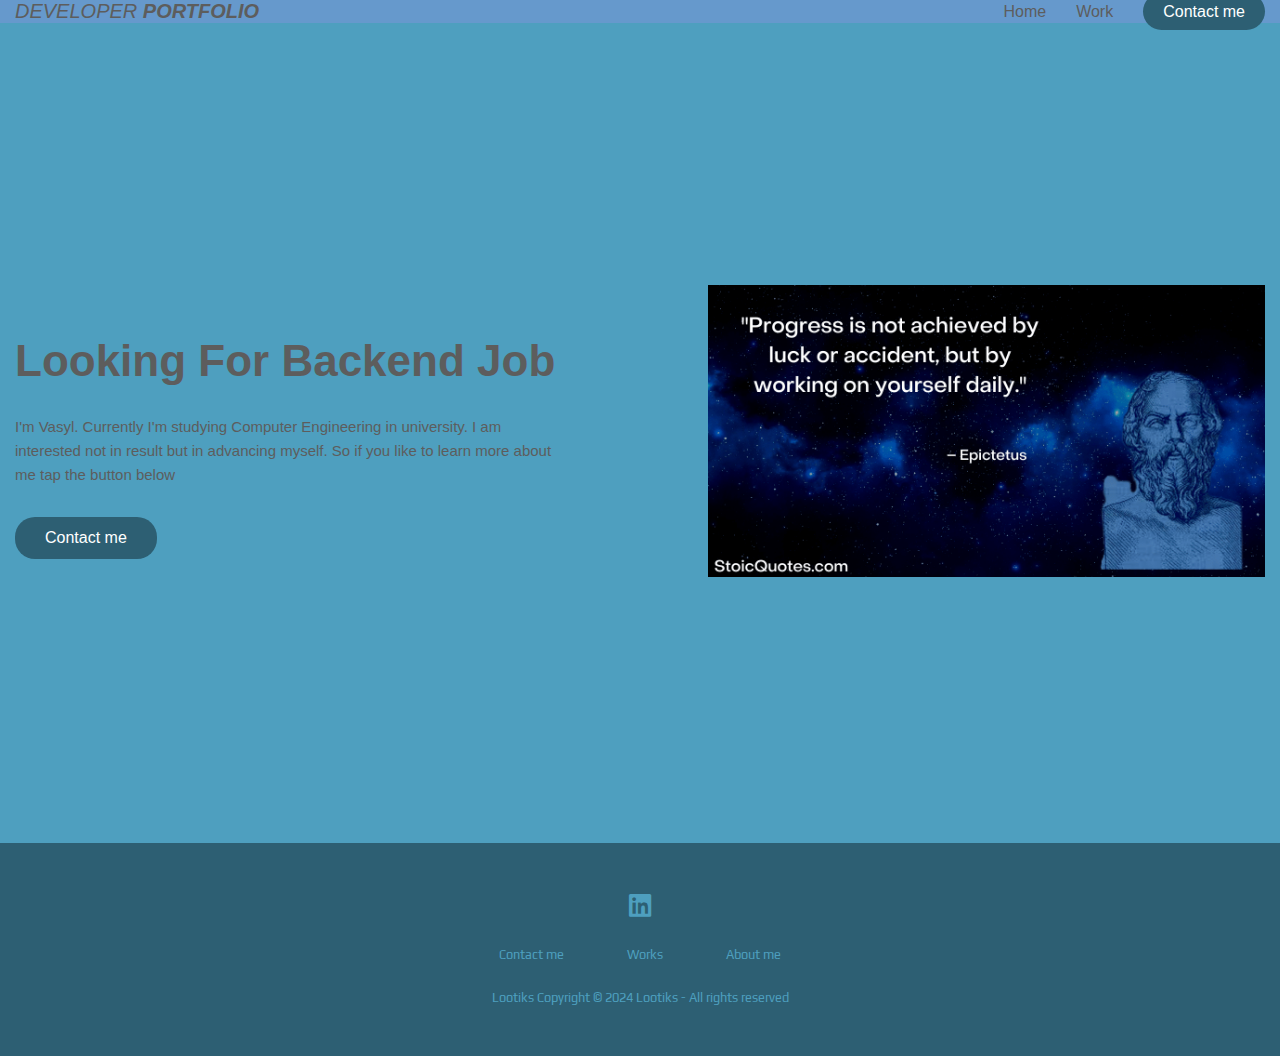
<file: portfolio/index.html>
<!DOCTYPE html>
<html> 
<head>
  <meta charset="UTF-8">
  <meta name="viewport" content="width=device-width, initial-scale=1.0">
  <link rel="stylesheet" href="main.css">
  <link rel="preconnect" href="https://fonts.gstatic.com">
  <link href="https://fonts.googleapis.com/css2?family=Fredoka+One&family=Play&display=swap" rel="stylesheet">
  <link rel="stylesheet" href="https://cdnjs.cloudflare.com/ajax/libs/font-awesome/6.0.0-beta3/css/all.min.css">
  <title>Home page</title>
</head> 
 <body>
  <div class="landing-page">
        <header>
<div class="container">
    <a href="#" class="logo">Developer <b>Portfolio</b></a>
    <ul class="links">
        <li><a href="index.html">Home</a></li>
        <li><a href="work.html">Work</a></li>
        <li id='getstarted'><a class="button" href="contact.html">Contact me</a></li>
    </ul>
</div>

        </header>
        <div class="content">
          <div class="container">
            <div class="info">
              <h1>Looking For Backend Job</h1>
              <p>I'm Vasyl. Currently I'm studying Computer Engineering in university. I am interested not in result but in advancing myself. So if you like to learn more about me tap the button below</p>
              <a class="button" href="contact.html">Contact me</a>
            </div>
            <div class="image">
              <img src="images/14.png">
            </div>
          </div>
        </div>
      </div>



<footer>
<div class="footer">
<div class="row">
<a href="https://www.linkedin.com/in/vasyl-kosyk-411b44298"><i class="fa-brands fa-linkedin"></i></a>
</div>

<div class="row">
<ul>
          <li><a href="contact.html">Contact me</a></li>
          <li><a href="work.html">Works</a></li>
          <li><a href="index.html">About me</a></li>
</ul>
</div>

<div class="row">
Lootiks Copyright © 2024 Lootiks - All rights reserved 
</div>
</div>
</footer>
</body> 
</html>
</file>
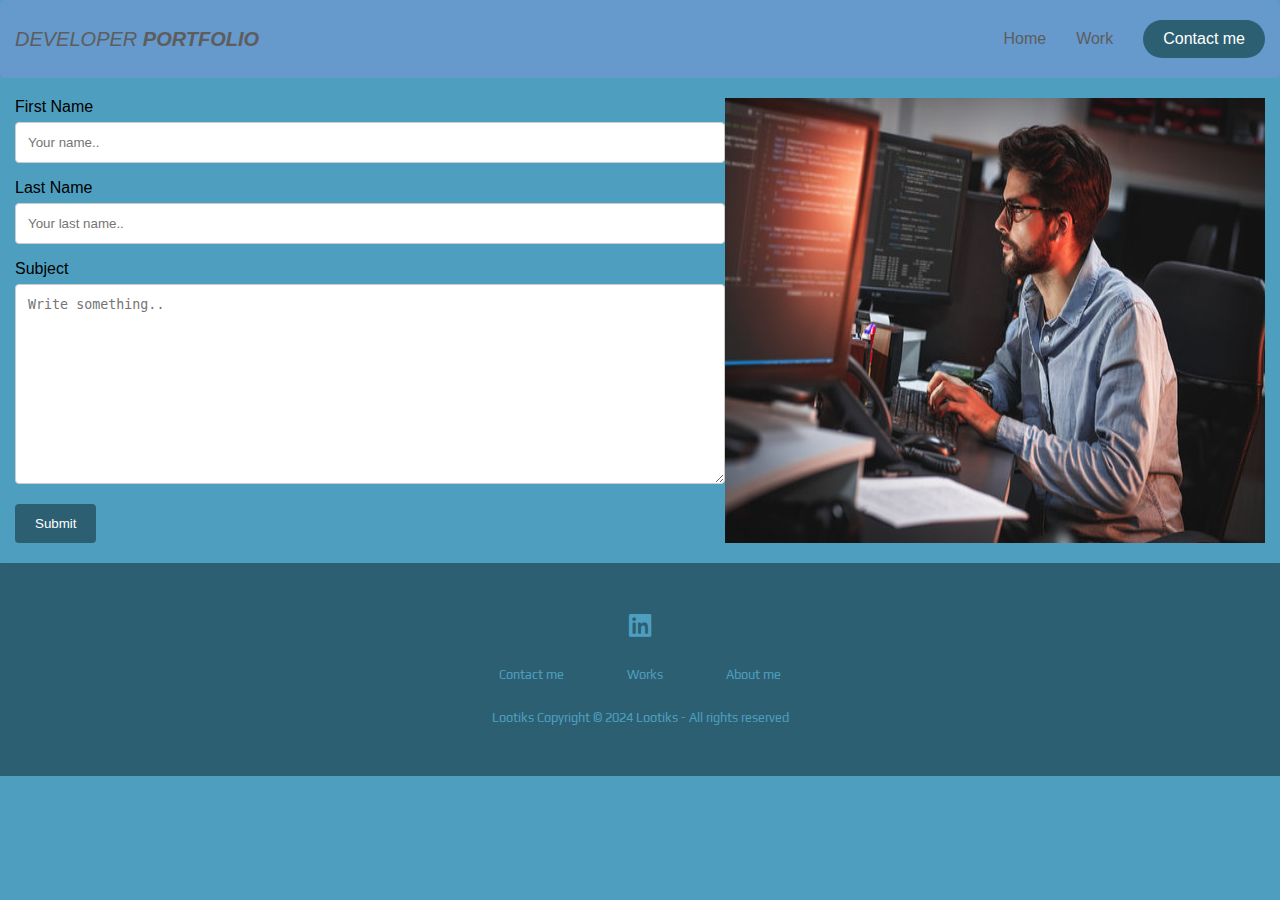
<file: portfolio/contact.html>
<!DOCTYPE html>
<html lang="en">
<head>
  <meta charset="UTF-8">
  <meta name="viewport" content="width=device-width, initial-scale=1.0">
  <link rel="stylesheet" href="contact.css">
  <link href="https://fonts.googleapis.com/css2?family=Lora:ital,wght@0,400..700;1,400..700&display=swap" rel="stylesheet">
  <link rel="preconnect" href="https://fonts.gstatic.com">
  <link href="https://fonts.googleapis.com/css2?family=Fredoka+One&family=Play&display=swap" rel="stylesheet">
  <link rel="stylesheet" href="https://cdnjs.cloudflare.com/ajax/libs/font-awesome/6.0.0-beta3/css/all.min.css">
  <title>Contact page</title>
</head>
<body>
    <div class="landing-page">
       <header>
<div class="container">
   <a href="#" class="logo">Developer <b>Portfolio</b></a>
   <ul class="links">
       <li><a href="index.html">Home</a></li>
       <li><a href="work.html">Work</a></li>
       <li id='getstarted'><a href="contact.html">Contact me</a></li>
   </ul>
</div>

       </header>


       
         </div>
       </div>
     </div>
     <!-- End Landing Page -->


 <main>
   <div class="content">
           <div class="container">

 <form action="action_page.php">

   <label for="fname">First Name</label>
   <input type="text" id="fname" name="firstname" placeholder="Your name..">

   <label for="lname">Last Name</label>
   <input type="text" id="lname" name="lastname" placeholder="Your last name..">
   
   <label for="subject">Subject</label>
   <textarea id="subject" name="subject" placeholder="Write something.." style="height:200px"></textarea>

   <input type="submit" value="Submit">

 </form>

<img src="images/360_F_335348056_yY8QyHP966KePjyutnns1Puwt2bnngZc.jpg">


</div>
<footer>
    <div class="footer">
    <div class="row">
    <a href="https://www.linkedin.com/in/vasyl-kosyk-411b44298"><i class="fa-brands fa-linkedin"></i></a>
    </div>
    
    <div class="row">
    <ul>
              <li><a href="contact.html">Contact me</a></li>
              <li><a href="work.html">Works</a></li>
              <li><a href="index.html">About me</a></li>
    </ul>
    </div>
    
    <div class="row">
    Lootiks Copyright © 2024 Lootiks - All rights reserved 
    </div>
    </div>
    </footer>
    </body>
</html>
</file>
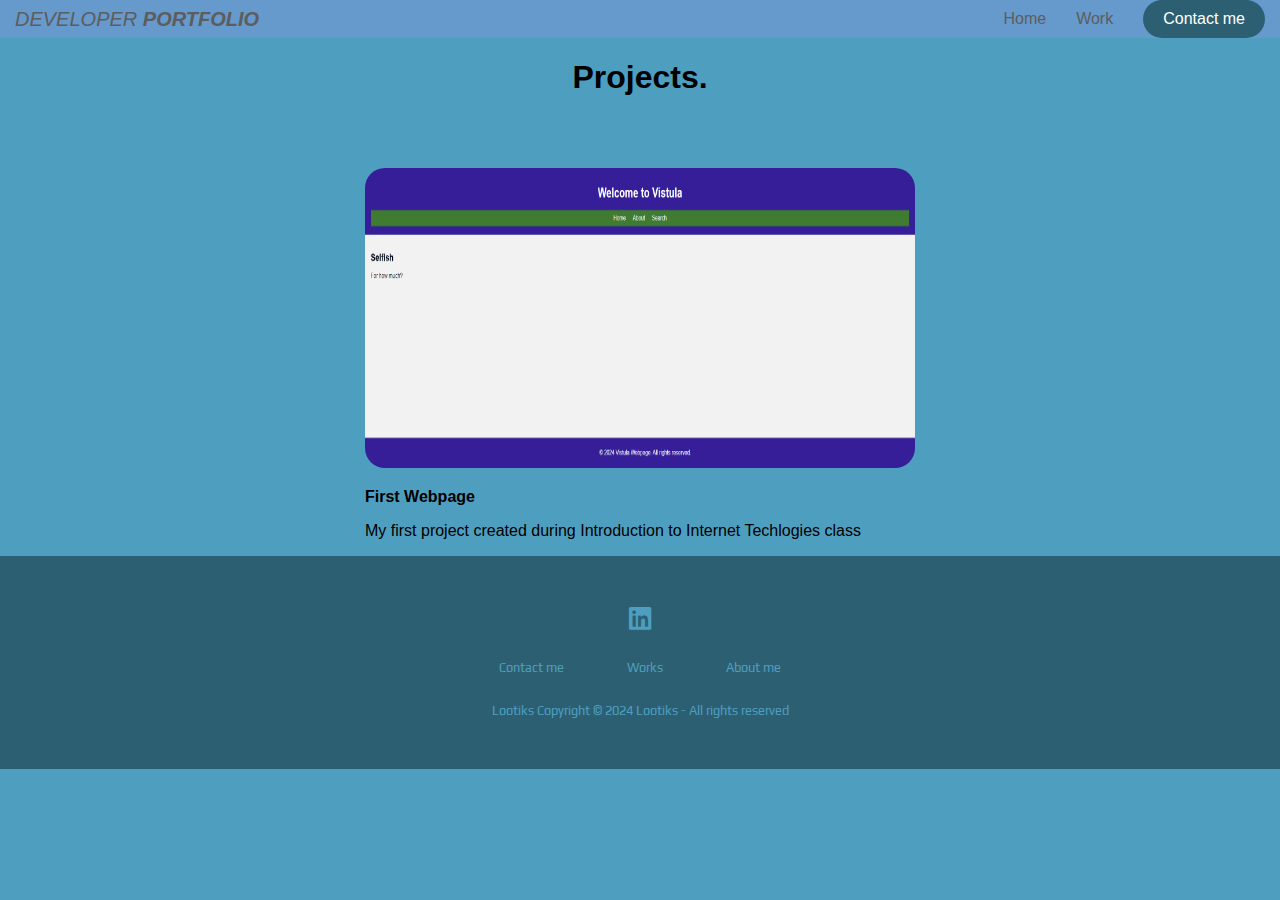
<file: portfolio/work.html>
<!DOCTYPE html>
<html lang="en">
<head>
  <meta charset="UTF-8">
  <meta name="viewport" content="width=device-width, initial-scale=1.0">
  <link rel="stylesheet" href="work.css">
  <link href="https://fonts.googleapis.com/css2?family=Lora:ital,wght@0,400..700;1,400..700&display=swap" rel="stylesheet">
  <link rel="preconnect" href="https://fonts.gstatic.com">
  <link href="https://fonts.googleapis.com/css2?family=Fredoka+One&family=Play&display=swap" rel="stylesheet">
  <link rel="stylesheet" href="https://cdnjs.cloudflare.com/ajax/libs/font-awesome/6.0.0-beta3/css/all.min.css">
  <title>Work page</title>
</head>
<div class="landing-page">
    <header>
<div class="container">
<a href="#" class="logo">Developer <b>Portfolio</b></a>
<ul class="links">
    <li><a href="index.html">Home</a></li>
    <li><a href="work.html">Work</a></li>
    <li id='getstarted'><a href="contact.html">Contact me</a></li>
</ul>
</div>

    </header>
    <body>
        <main>
          <h1>Projects.</h1>
          <div id="container">
            <div class="projects">
          <div class="project">
            <img src="images/hNSySrO.png">
            <p class="name"><span>First Webpage</span></p>
            <p class="description">My first project created during Introduction to Internet Techlogies class</p>
          </div>
          </div>
            </div>
        </main>
        <footer>
            <div class="footer">
            <div class="row">
            <a href="https://www.linkedin.com/in/vasyl-kosyk-411b44298"><i class="fa-brands fa-linkedin"></i></a>
            </div>
            
            <div class="row">
            <ul>
                      <li><a href="contact.html">Contact me</a></li>
                      <li><a href="work.html">Works</a></li>
                      <li><a href="index.html">About me</a></li>
            </ul>
            </div>
            
            <div class="row">
            Lootiks Copyright © 2024 Lootiks - All rights reserved 
            </div>
            </div>
            </footer>
            </body> 
            </html>
</file>
<file: portfolio/main.css>
.links li a {
    color: #5d5d5d; /* Set the text color to white */
 /* Remove underline from links */
}

/* This will make only the "Get Started" link text white */
#getstarted a {
    color: white;
}


body {
  font-family: 'Open Sans', sans-serif;
  background: #4E9FBF;
  margin:0;
}
a {
  text-decoration: none;
}
ul {
  list-style: none;
  padding: 0;
  margin: 0;
  
}
.container {
  padding-left: 15px;
  padding-right: 15px;
  margin-left: auto;
  margin-right: auto;
  
}


/* Start Landing Page */
.landing-page header {
  min-height: 80px;
  display: flex;
}

  .landing-page header {
    min-height: auto;
    display: initial;
  }

.landing-page header .container {
  display: flex;
  align-items: center;
  justify-content: space-between;
  background:#6699CC;
}

.landing-page header .logo {
  color: #5d5d5d;
  font-style: italic;
  text-transform: uppercase;
  font-size: 20px;
}

.landing-page header .links {
  display: flex;
  align-items: center;
}

.landing-page header .links li {
  margin-left: 30px;
  color: #5d5d5d;
  cursor: pointer;
  transition: .3s;
}

.landing-page header .links li .button {
  border-radius: 20px;
  padding: 10px 20px;
  color: #FFF;
  background-color: #2D5F73;
}

.landing-page .content .container {
  display: flex;
  align-items: center;
  justify-content: space-between;
  gap: 140px;
  min-height: calc(100vh - 80px);
}

.landing-page .content .info h1 {
  color: #5d5d5d;
  font-size: 44px;
}
.landing-page .content .info p {
  margin: 0;
  line-height: 1.6;
  font-size: 15px;
  color: #5d5d5d;
}
.landing-page .content .info .button {
  display: inline-block;
  text-align: center;
  text-decoration: none;
  transition: background-color 0.3s ease;
border: 0;
border-radius: 20px;
padding: 12px 30px;
margin-top: 30px;
cursor: pointer;
color: #FFF;
background-color: #2D5F73;
}


.landing-page .content .image img {
  max-width: 100%;
}
/* End Landing Page */
.footer{
background:#2D5F73;
padding:30px 0px;
font-family: 'Play', sans-serif;
text-align:center;
}

.footer .row{
width:100%;
margin:1% 0%;
padding:0.6% 0%;
color:#4E9FBF;
font-size:0.8em;
}

.footer .row a{
text-decoration:none;
color:#4E9FBF;
transition:0.5s;
}

.footer .row a:hover{
color:#fff;
}

.footer .row ul{
width:100%;
}

.footer .row ul li{
display:inline-block;
margin:0px 30px;
}

.footer .row a i{
font-size:2em;
margin:0% 1%;
}

@media (max-width:720px){
.footer{
text-align:left;
padding:5%;
}
.footer .row ul li{
display:block;
margin:10px 0px;
text-align:left;
}
.footer .row a i{
margin:0% 3%;
}
}
</file>
<file: portfolio/contact.css>
.links li a {
    color: #5d5d5d; /* Set the text color to white */
 /* Remove underline from links */
}

/* This will make only the "Get Started" link text white */
#getstarted a {
    color: white;
}
input[type=text], select, textarea {
  width: 100%; /* Full width */
  padding: 12px; /* Some padding */ 
  border: 1px solid #ccc; /* Gray border */
  border-radius: 4px; /* Rounded borders */
  box-sizing: border-box; /* Make sure that padding and width stays in place */
  margin-top: 6px; /* Add a top margin */
  margin-bottom: 16px; /* Bottom margin */
  resize: vertical /* Allow the user to vertically resize the textarea (not horizontally) */
}

/* Style the submit button with a specific background color etc */
input[type=submit] {
  background-color: #2D5F73;
  color: white;
  padding: 12px 20px;
  border: none;
  border-radius: 4px;
  cursor: pointer;
}

/* When moving the mouse over the submit button, add a darker green color */
input[type=submit]:hover {
  background-color: #2D5F73;
}

/* Add a background color and some padding around the form */
.container {
  border-radius: 5px;
  background-color: #f2f2f2;
  padding: 20px;
}


body {
  font-family: 'Open Sans', sans-serif;
  background: #4E9FBF;
  margin:0;
  
}
a {
  text-decoration: none;
}
ul {
  list-style: none;
  padding: 0;
  margin: 0;
  
}
.container {
  padding-left: 15px;
  padding-right: 15px;
  margin-left: auto;
  margin-right: auto;
  display:flex;
  background:#4E9FBF
  
}

main{
  background:;
  width:100%;
}
img{
  margin-left:auto;
}
/* Start Landing Page */
.landing-page header {
  min-height: 80px;
  display: flex;
}

  .landing-page header {
    min-height: auto;
    display: initial;
  }

.landing-page header .container {
  display: flex;
  align-items: center;
  justify-content: space-between;
  background:#6699CC;
}

.landing-page header .logo {
  color: #5d5d5d;
  font-style: italic;
  text-transform: uppercase;
  font-size: 20px;
}

.landing-page header .links {
  display: flex;
  align-items: center;
}

.landing-page header .links li {
  margin-left: 30px;
  color: #5d5d5d;
  cursor: pointer;
  transition: .3s;
}

.landing-page header .links li:last-child {
  border-radius: 20px;
  padding: 10px 20px;
  color: #FFF;
  background-color: #2D5F73;
}

.landing-page .content .container {
  display: flex;
  align-items: center;
  justify-content: space-between;
  gap: 140px;
  min-height: calc(100vh - 80px);
}

.landing-page .content .info h1 {
  color: #5d5d5d;
  font-size: 44px;
}
.landing-page .content .info p {
  margin: 0;
  line-height: 1.6;
  font-size: 15px;
  color: #5d5d5d;
}
.landing-page .content .info button {
  border: 0;
  border-radius: 20px;
  padding: 12px 30px;
  margin-top: 30px;
  cursor: pointer;
  color: #FFF;
  background-color: #2D5F73;
}
.landing-page .content .image img {
  max-width: 100%;
}
/* End Landing Page */
.footer{
background:#2D5F73;
padding:30px 0px;
font-family: 'Play', sans-serif;
text-align:center;
}

.footer .row{
width:100%;
margin:1% 0%;
padding:0.6% 0%;
color:#4E9FBF;
font-size:0.8em;
}

.footer .row a{
text-decoration:none;
color:#4E9FBF;
transition:0.5s;
}

.footer .row a:hover{
color:#fff;
}

.footer .row ul{
width:100%;
}

.footer .row ul li{
display:inline-block;
margin:0px 30px;
}

.footer .row a i{
font-size:2em;
margin:0% 1%;
}

@media (max-width:720px){
.footer{
text-align:left;
padding:5%;
}
.footer .row ul li{
display:block;
margin:10px 0px;
text-align:left;
}
.footer .row a i{
margin:0% 3%;
}
</file>
<file: portfolio/work.css>
.links li a {
    color: #5d5d5d; /* Set the text color to white */
 /* Remove underline from links */
}

/* This will make only the "Get Started" link text white */
#getstarted a {
    color: white;
}


body {
  font-family: 'Open Sans', sans-serif;
  background: #4E9FBF;
  margin:0;
  text-align:center;
}
#container{
  display:flex;
}
.projects{
  margin:auto;
}
.project{
  margin-top:50px;
  text-align:left;
}

.project img{
  width:550px;
  height:300px;
  border-radius:20px;
  
}
.name{
  font-weight:600;
}
p{
  margin-left:0;
}
a {
  text-decoration: none;
}
ul {
  list-style: none;
  padding: 0;
  margin: 0;
  
}
.container {
  padding-left: 15px;
  padding-right: 15px;
  margin-left: auto;
  margin-right: auto;
  
}


/* Start Landing Page */
.landing-page header {
  min-height: 80px;
  display: flex;
}

  .landing-page header {
    min-height: auto;
    display: initial;
  }

.landing-page header .container {
  display: flex;
  align-items: center;
  justify-content: space-between;
  background:#6699CC;
}

.landing-page header .logo {
  color: #5d5d5d;
  font-style: italic;
  text-transform: uppercase;
  font-size: 20px;
}

.landing-page header .links {
  display: flex;
  align-items: center;
}

.landing-page header .links li {
  margin-left: 30px;
  color: #5d5d5d;
  cursor: pointer;
  transition: .3s;
}

.landing-page header .links li:last-child {
  border-radius: 20px;
  padding: 10px 20px;
  color: #FFF;
  background-color: #2D5F73;
}



/* End Landing Page */
.footer{
background:#2D5F73;
padding:30px 0px;
font-family: 'Play', sans-serif;
text-align:center;
}

.footer .row{
width:100%;
margin:1% 0%;
padding:0.6% 0%;
color:#4E9FBF;
font-size:0.8em;
}

.footer .row a{
text-decoration:none;
color:#4E9FBF;
transition:0.5s;
}

.footer .row a:hover{
color:#fff;
}

.footer .row ul{
width:100%;
}

.footer .row ul li{
display:inline-block;
margin:0px 30px;
}

.footer .row a i{
font-size:2em;
margin:0% 1%;
}

@media (max-width:720px){
.footer{
text-align:left;
padding:5%;
}
.footer .row ul li{
display:block;
margin:10px 0px;
text-align:left;
}
.footer .row a i{
margin:0% 3%;
}
  main{
    display:flex;
    text-align:center;
  }
}
</file>
